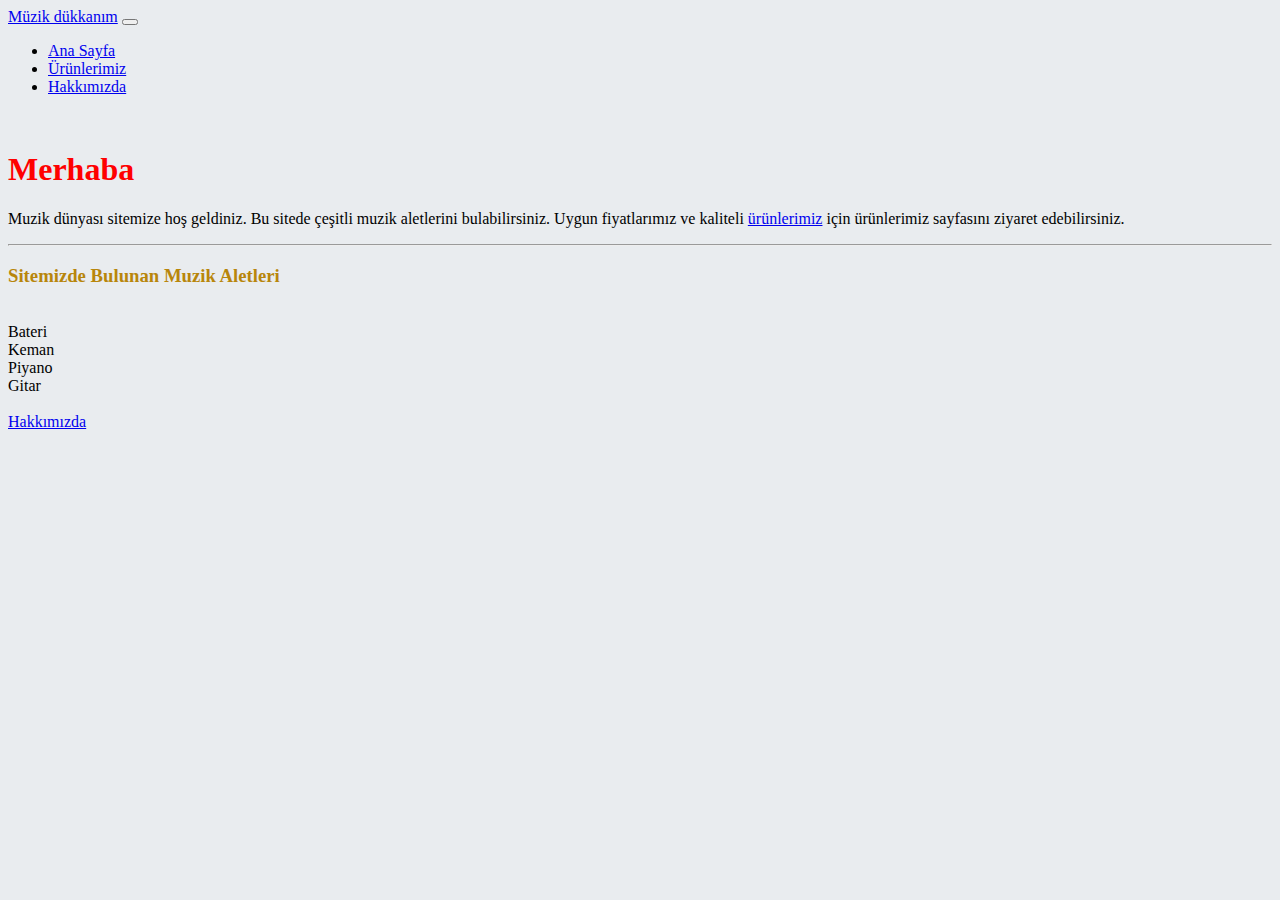
<file: index.html>
<!doctype html>
<html lang="tr">
  <head>
    <!-- Required meta tags -->
    <meta charset="utf-8">
    <meta name="viewport" content="width=device-width, initial-scale=1">

    <!-- Bootstrap CSS -->
    <link href="https://cdn.jsdelivr.net/npm/bootstrap@5.0.2/dist/css/bootstrap.min.css" rel="stylesheet" integrity="sha384-EVSTQN3/azprG1Anm3QDgpJLIm9Nao0Yz1ztcQTwFspd3yD65VohhpuuCOmLASjC" crossorigin="anonymous">
    <link rel="stylesheet" href="style.css">
    <title>Kodluyoruz</title>
  </head>
  <body id="df" class="">
    <nav class="navbar navbar-expand-lg navbar-light bg-light bg-dark">
        <div class="container-fluid">
          <a class="navbar-brand bg-dark text-danger" href="index.html">Müzik dükkanım</a>
          <button class="navbar-toggler" type="button" data-bs-toggle="collapse" data-bs-target="#navbarNav" aria-controls="navbarNav" aria-expanded="false" aria-label="Toggle navigation">
            <span class="navbar-toggler-icon"></span>
          </button>
          <div class="collapse navbar-collapse" id="navbarNav">
            <ul class="navbar-nav">
              <li class="nav-item">
                <a class="nav-link active text-white" aria-current="page" href="index.html">Ana Sayfa</a>
              </li>
              <li class="nav-item">
                <a class="nav-link text-secondary" href="urunlerimiz.html">Ürünlerimiz</a>
              </li>
              <li class="nav-item">
                <a class="nav-link text-secondary" href="hakkimizda.html">Hakkımızda</a>
              </li>
              <ul>
          </div>
        </div>
      </nav>

      <br>
      <div class="jumbotron m-3 text-center">
        <h1 id="h1" class="display-4 ">Merhaba </h1>
        <p class="lead">Muzik dünyası sitemize hoş geldiniz. Bu sitede çeşitli muzik aletlerini bulabilirsiniz. Uygun fiyatlarımız ve kaliteli <a href="urunlerimiz.html"> ürünlerimiz</a> için ürünlerimiz sayfasını ziyaret edebilirsiniz.</p>
    
        <hr class="my-4">
        
            <h3 id="h3">Sitemizde Bulunan Muzik Aletleri</h3>   
            <br>  
          <lu>
            
            <li>Bateri</li>
            <li>Keman</li>
            <li>Piyano</li>
            <li>Gitar</li>
          </lu>
          <br>
        <a class="btn btn-primary btn-lg " href="hakkimizda.html" role="button">Hakkımızda</a>
      </div>
    </div>
  </div>
</div>


</body>
    <!-- Optional JavaScript; choose one of the two! -->

    <!-- Option 1: Bootstrap Bundle with Popper -->
    <script src="https://cdn.jsdelivr.net/npm/bootstrap@5.0.2/dist/js/bootstrap.bundle.min.js" integrity="sha384-MrcW6ZMFYlzcLA8Nl+NtUVF0sA7MsXsP1UyJoMp4YLEuNSfAP+JcXn/tWtIaxVXM" crossorigin="anonymous"></script>

    <!-- Option 2: Separate Popper and Bootstrap JS -->
    <!--
    <script src="https://cdn.jsdelivr.net/npm/@popperjs/core@2.9.2/dist/umd/popper.min.js" integrity="sha384-IQsoLXl5PILFhosVNubq5LC7Qb9DXgDA9i+tQ8Zj3iwWAwPtgFTxbJ8NT4GN1R8p" crossorigin="anonymous"></script>
    <script src="https://cdn.jsdelivr.net/npm/bootstrap@5.0.2/dist/js/bootstrap.min.js" integrity="sha384-cVKIPhGWiC2Al4u+LWgxfKTRIcfu0JTxR+EQDz/bgldoEyl4H0zUF0QKbrJ0EcQF" crossorigin="anonymous"></script>
    -->
  </body>
</html>
</file>
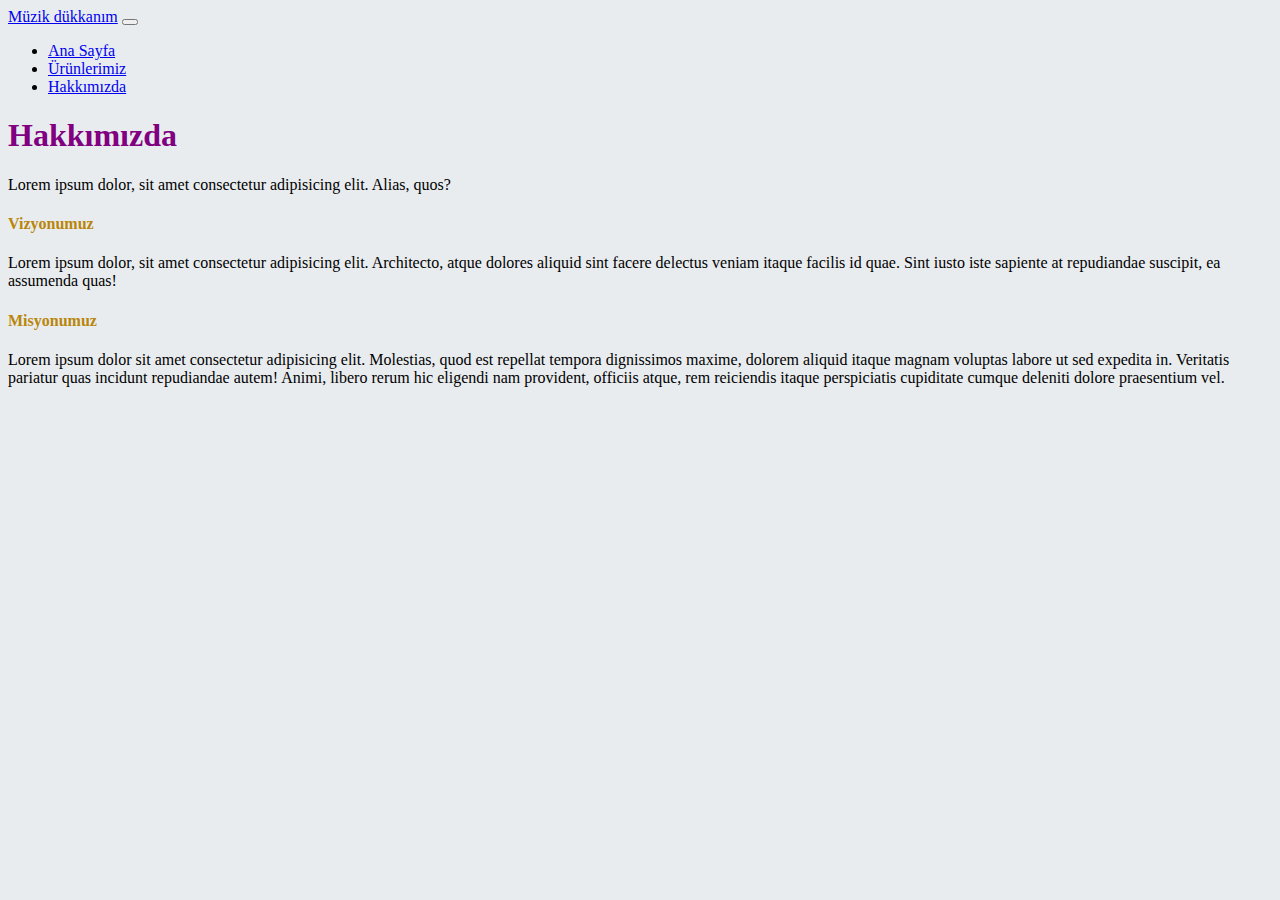
<file: hakkimizda.html>
<!doctype html>
<html lang="tr">
  <head>
    <!-- Required meta tags -->
    <meta charset="utf-8">
    <meta name="viewport" content="width=device-width, initial-scale=1">

    <!-- Bootstrap CSS -->
    <link href="https://cdn.jsdelivr.net/npm/bootstrap@5.0.2/dist/css/bootstrap.min.css" rel="stylesheet" integrity="sha384-EVSTQN3/azprG1Anm3QDgpJLIm9Nao0Yz1ztcQTwFspd3yD65VohhpuuCOmLASjC" crossorigin="anonymous">
    <link rel="stylesheet" href="style.css">
    <title>Kodluyoruz</title>
  </head>
  <body id="df" class="">
    <nav class="navbar navbar-expand-lg navbar-light bg-light bg-dark">
        <div class="container-fluid">
          <a class="navbar-brand bg-dark text-danger" href="index.html">Müzik dükkanım</a>
          <button class="navbar-toggler" type="button" data-bs-toggle="collapse" data-bs-target="#navbarNav" aria-controls="navbarNav" aria-expanded="false" aria-label="Toggle navigation">
            <span class="navbar-toggler-icon"></span>
          </button>
          <div class="collapse navbar-collapse" id="navbarNav">
            <ul class="navbar-nav">
              <li class="nav-item">
                <a class="nav-link active text-white" aria-current="page" href="index.html">Ana Sayfa</a>
              </li>
              <li class="nav-item">
                <a class="nav-link text-secondary" href="urunlerimiz.html">Ürünlerimiz</a>
              </li>
              <li class="nav-item">
                <a class="nav-link text-secondary" href="hakkimizda.html">Hakkımızda</a>
              </li>
              <ul>
          </div>
        </div>
      </nav>


          <div class="hakkimizda card  mb-5">
        <div class="card-body">
        <h1 id="h9" class="card-title text-center">Hakkımızda</h1>
        <p class="card-text">Lorem ipsum dolor, sit amet consectetur adipisicing elit. Alias, quos?</p>
        <h4 id="vizyon">Vizyonumuz</h4>
        <p class="card-text">Lorem ipsum dolor, sit amet consectetur adipisicing elit. Architecto, atque dolores aliquid sint facere delectus veniam itaque facilis id quae. Sint iusto iste sapiente at repudiandae suscipit, ea assumenda quas!</p>
        <h4 id="misyon">Misyonumuz</h4>
        <p class="card-text">Lorem ipsum dolor sit amet consectetur adipisicing elit. Molestias, quod est repellat tempora dignissimos maxime, dolorem aliquid itaque magnam voluptas labore ut sed expedita in. Veritatis pariatur quas incidunt repudiandae autem! Animi, libero rerum hic eligendi nam provident, officiis atque, rem reiciendis itaque perspiciatis cupiditate cumque deleniti dolore praesentium vel.</p>

      </div>
    </div>
</body>
    <!-- Optional JavaScript; choose one of the two! -->

    <!-- Option 1: Bootstrap Bundle with Popper -->
    <script src="https://cdn.jsdelivr.net/npm/bootstrap@5.0.2/dist/js/bootstrap.bundle.min.js" integrity="sha384-MrcW6ZMFYlzcLA8Nl+NtUVF0sA7MsXsP1UyJoMp4YLEuNSfAP+JcXn/tWtIaxVXM" crossorigin="anonymous"></script>

    <!-- Option 2: Separate Popper and Bootstrap JS -->
    <!--
    <script src="https://cdn.jsdelivr.net/npm/@popperjs/core@2.9.2/dist/umd/popper.min.js" integrity="sha384-IQsoLXl5PILFhosVNubq5LC7Qb9DXgDA9i+tQ8Zj3iwWAwPtgFTxbJ8NT4GN1R8p" crossorigin="anonymous"></script>
    <script src="https://cdn.jsdelivr.net/npm/bootstrap@5.0.2/dist/js/bootstrap.min.js" integrity="sha384-cVKIPhGWiC2Al4u+LWgxfKTRIcfu0JTxR+EQDz/bgldoEyl4H0zUF0QKbrJ0EcQF" crossorigin="anonymous"></script>
    -->
  </body>
</html>
</file>
<file: style.css>
#df {
    background-color :#E9ECEF;
}
#h1 {
    color: red;
}

#h3 {
    color:darkgoldenrod;
}

#h9 {
    color: purple;
}

#vizyon {
    color:darkgoldenrod;
}

#misyon {
    color:darkgoldenrod;
}
.hakkimizda {
    background-color: #E9ECEF;
}
</file>
